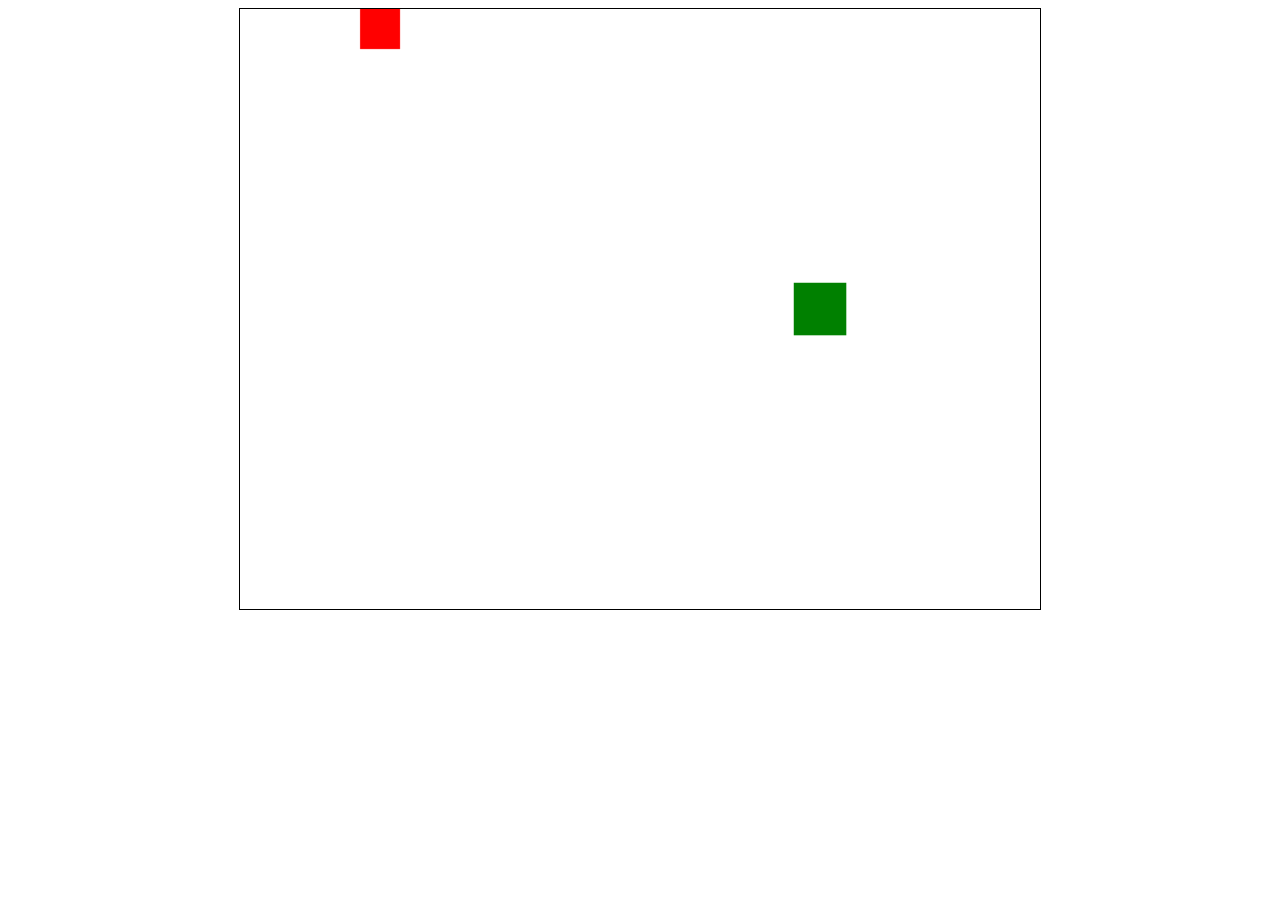
<file: index.html>
<!DOCTYPE html>
<html lang="en">

<head>
    <meta charset="UTF-8">
    <title>Snake</title>
    <script defer src="./Snake.js"></script>
    <link rel="stylesheet" href="./index.css">
    </link>
</head>

<body>
    <canvas id="canvas" width="640" height="480"></canvas>
</body>

</html>
</file>
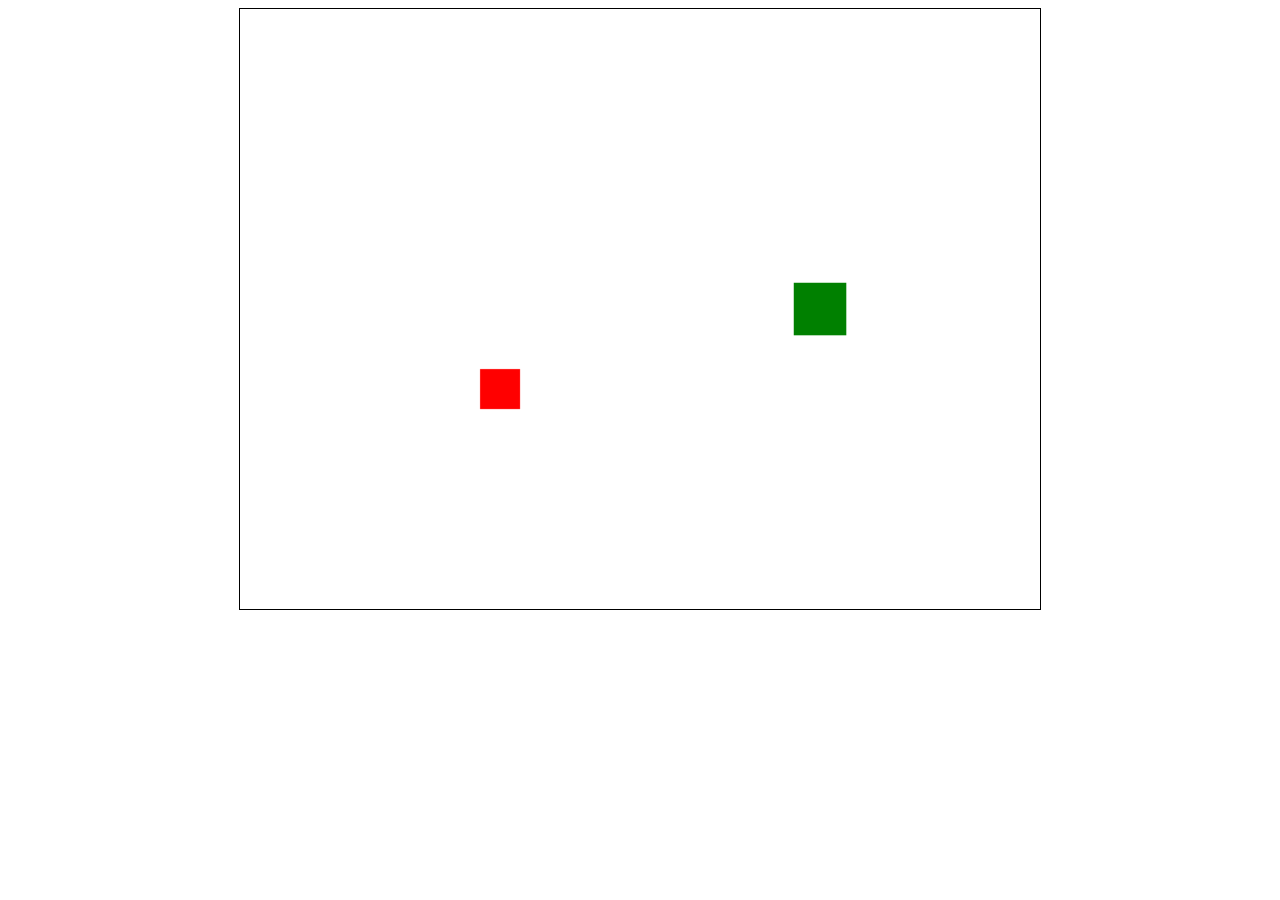
<file: Snake.html>
<!DOCTYPE html>
<html lang="en">
<head>
    <meta charset="UTF-8">
    <title>Snake</title>
    <script defer src="./Snake.js"></script>
    <link rel="stylesheet" href="./Snake.css"></link>
</head>
<body>
<canvas id="canvas" width="640" height="480"></canvas>
</body>
</html>
</file>
<file: index.css>
canvas {
  border:1px solid black;
  padding-left: 0;
  padding-right: 0;
  margin-left: auto;
  margin-right: auto;
  display: block;
  width: 800px;
}
</file>
<file: Snake.css>
canvas {
  border:1px solid black;
  padding-left: 0;
  padding-right: 0;
  margin-left: auto;
  margin-right: auto;
  display: block;
  width: 800px;
}
</file>
